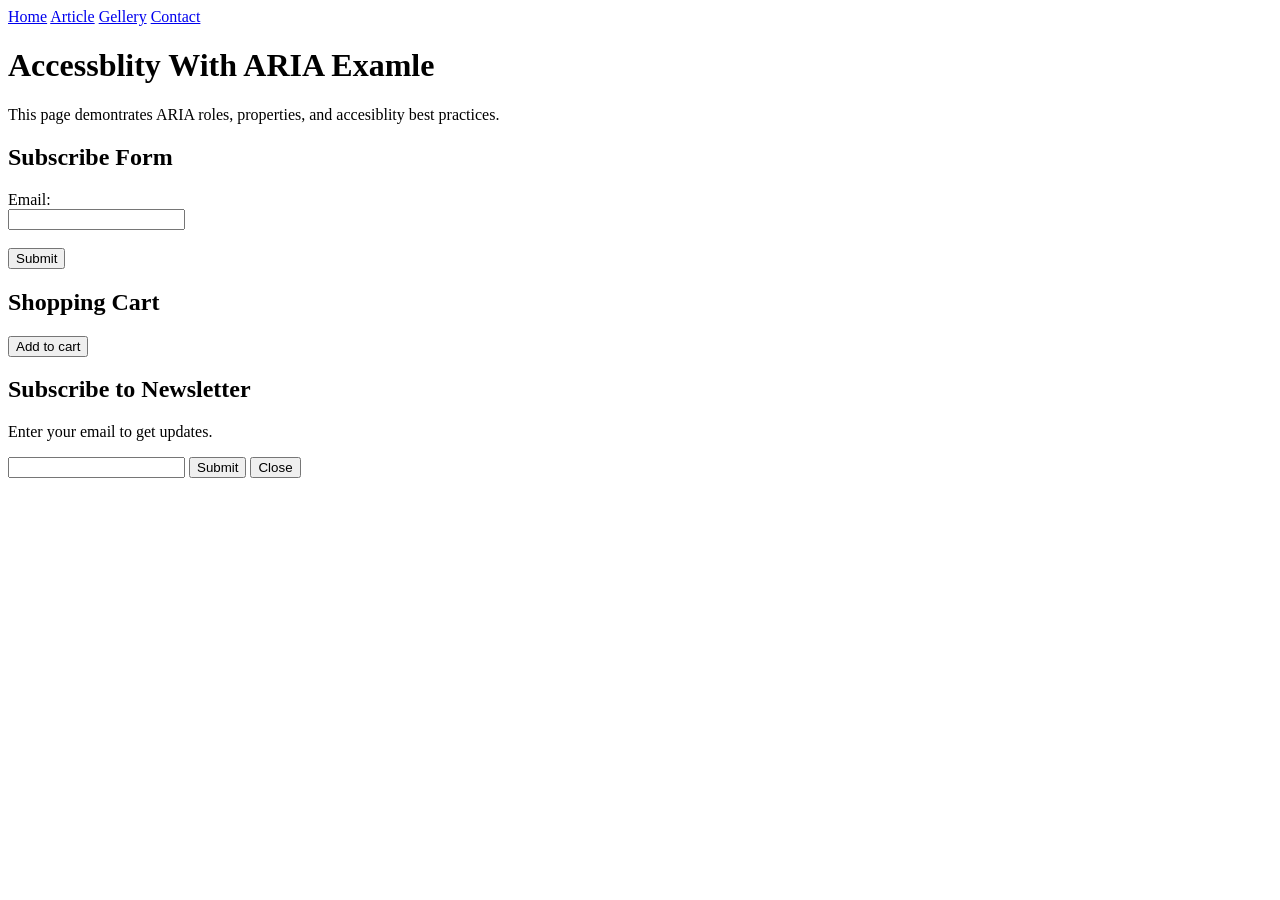
<file: eccommerce.html>
<html>
    <head>
       <title>My Eccommerce Webside</title>
    </head>
    <body>
        <nav>
            <a href="/">Home</a>
            <a href="#articles">Article</a>
            <a href="#gellery">Gellery</a>
            <a href="#contact">Contact</a>
        </nav>
         <main>
            <h1>Accessblity With ARIA Examle</h1>
            <p>This page demontrates ARIA roles, properties, and accesiblity best practices.</p>

            <section id="services"  aria-labelledby="formTitle">
                <h2 id="formTitle">Subscribe Form</h2>
                <form>
                    <label for="email">Email:</label>
                    <br>
                    <input id="email" type="email" aria-describedby="emailHelp" required>
                    <br><br>
                    <button>Submit</button>
                </form>
            </section>

            <section id="services" aria-labelledby="cartTitle">
                <h2 id="cartTitle">Shopping Cart</h2>
                <button onclick="addTocart()"> Add to cart</button>
                <div id="status" role="status" aria-live="polite"></div>
            </section>

            <section id="contact" role="dialog" aria-labelledby="dialogTitle" aria-model="true">
                <h2 id="dialogTitle">Subscribe to Newsletter</h2>
                <p>Enter your email to get updates.</p>
                <input type="emal" aria-label="emailAddressBox" aria-describedby="emailHelp" required>
                <button aria label="submit">Submit</button>
                <button aria label="close">Close</button>
            </section>
        </main>
        <script>
            function addToCart() {
                document.getElementbyId("status").innerText="item assed to cart";
            }
        </script>
    </body>
</html>
</file>
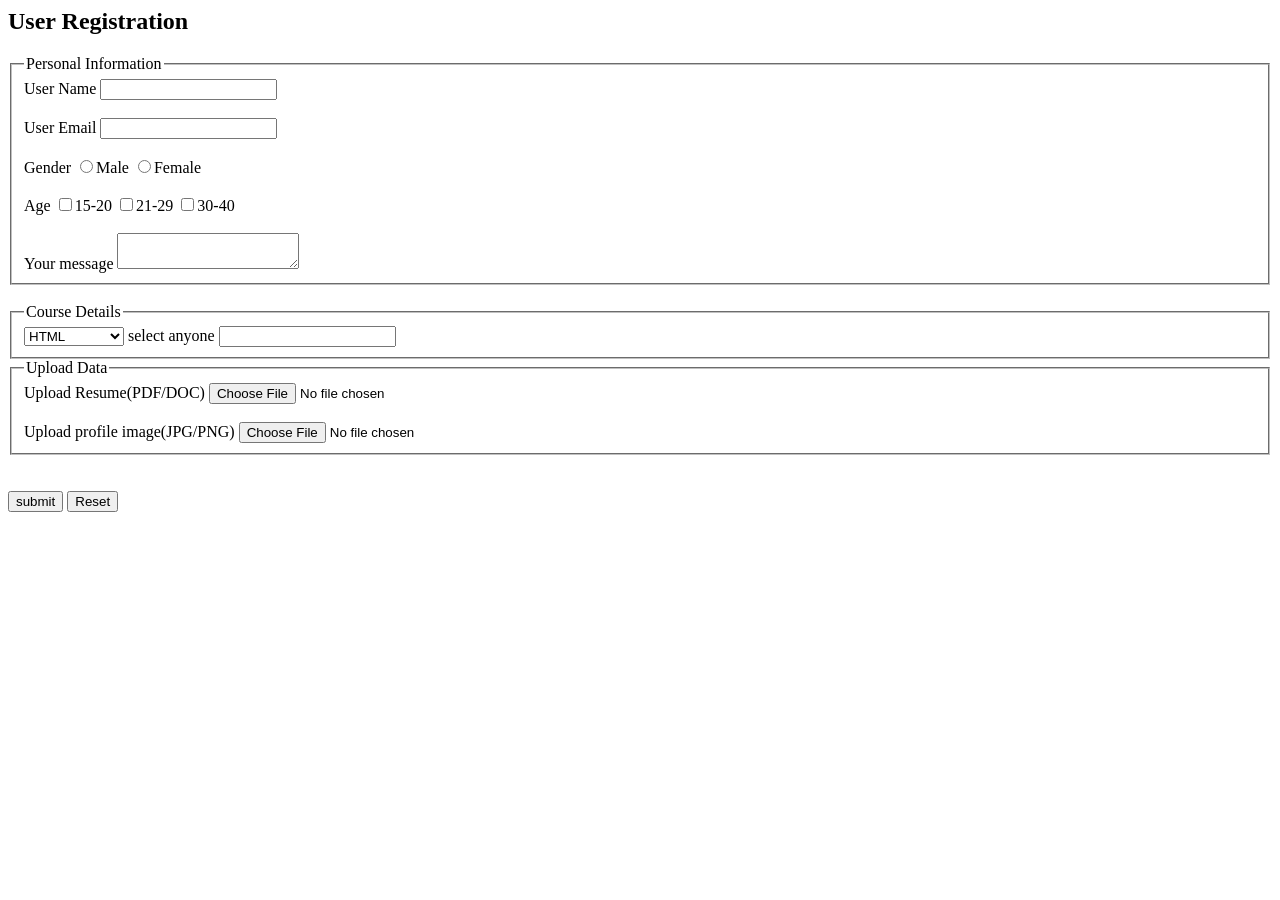
<file: sampleform.html>
<html>
    <head>
        <title> my sample form</title>
    </head>
    <body>
        <h2>User Registration</h2>
        <form>
            <fieldset>
                <legend>Personal Information</legend>
            <label for="name">User Name</label>
            <input type="text" name="name">
            <br><br>
            <label for="email">User Email</label>
            <input type="email" name="email">
            <br><br>
            <label for="genter">Gender</label>
            <input type="radio" name="genter" value="Male">Male
            <input type="radio" name="genter" value="Female">Female
            <br><br>
            <label for="age">Age</label>
            <input type="checkbox" name+="age" value="15-20">15-20
            <input type="checkbox" name+="age" value="21-29">21-29
            <input type="checkbox" name+="age" value="30-40">30-40
            <br><br>
            <label for="message">Your message</label>
            <textarea name="message"></textarea>
            </fieldset>
             <br>
            <fieldset>
                 <legend>Course Details</legend>
                 <select name="courses" id="courses">
                     <optgroup label="Web Desgning">
                     <option value="html">HTML</option>
                     <option value="css">CSS</option>
                     <option value="js">JS</option>
                     <option value="bootstrap">Bootstrap</option>
                     </optgroup>
                     <optgroup label="Advance js">
                     <option value="react js">React JS</option>
                     <option value="node js">Node JS</option>
                     <option value="angular js">AngularJS</option>
                     </optgroup>
                     <optgroup label="Database">
                     <option value="sql">SQL DB</option>
                     <option value="mango db">Mango DB</option>
                     </optgroup>
                 </select>
                 <label for="Devops">select anyone</label>
                 <input list="Devops" name="devops">
                 <datalist id="devops">
                      <option value="Github">
                      <option value="Azure">
                      <option value="Docker">
                      <option value="AWS">
                 </datalist>
            </fieldset>
            <fieldset>
                <legend>Upload Data</legend>
                <label for="resume">Upload Resume(PDF/DOC)</label>
                <input type="file" id="resume" name="resume" accept=".pdf, .doc, .docx">
                <br><br>
                <label for="image">Upload profile image(JPG/PNG)</label>
                <input type="file" id="image" name="image" accept="image/*">
            </fieldset>
            <br><br>
            <button type="submit">submit</button>
            <button type="reset">Reset</button>
        </form>

    </body>
</html>
</file>
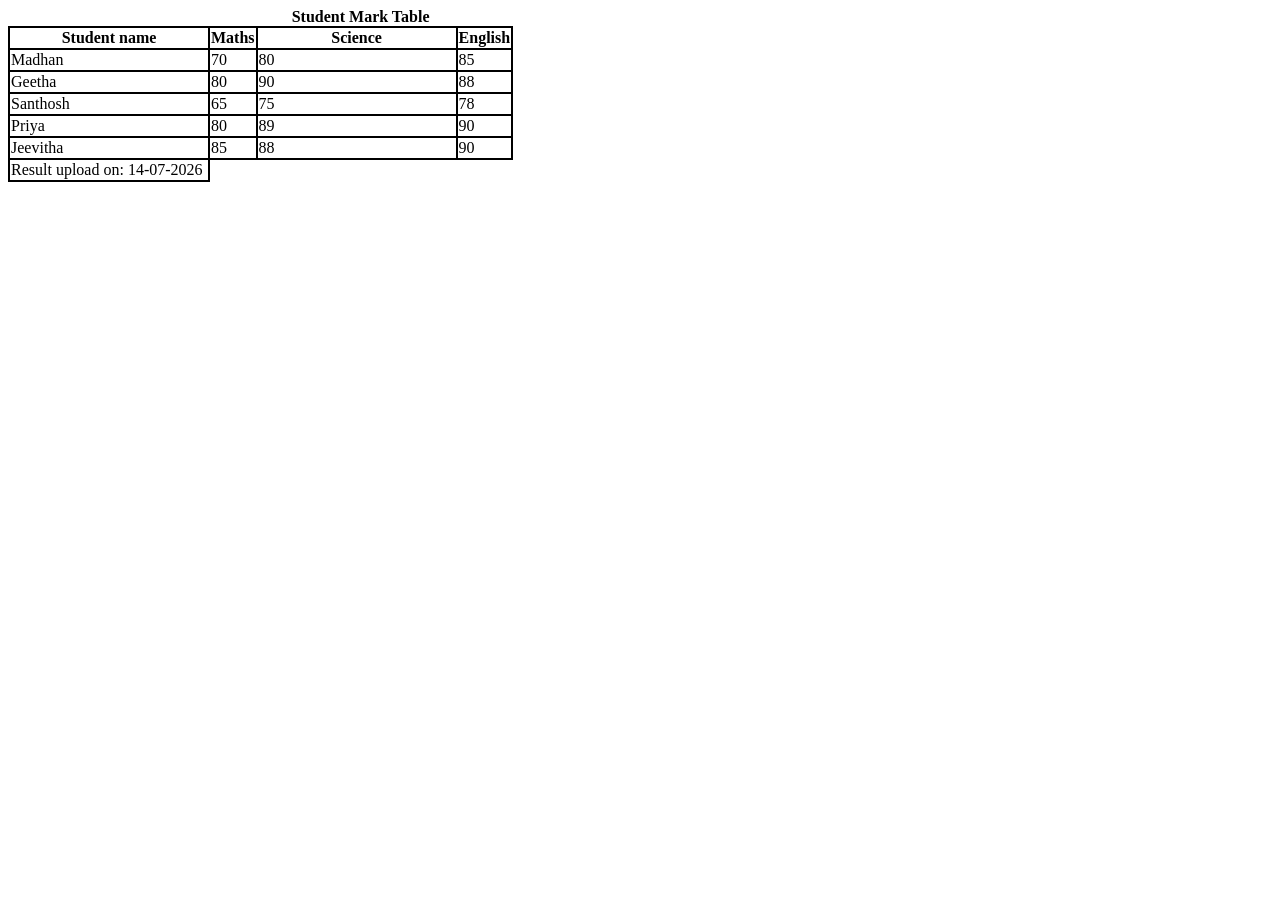
<file: table.html>
<html>

<head>
    <title>HTML Table example</title>
    <style>
        table {
            /* border: 2px solid black; */
            border-collapse: collapse;
        }
        
        th,
        td {
            border: 2px solid black;
        }
        
        caption {
            font-weight: bold;
        }
    </style>
</head>

<body>
    <table>
        <caption>Student Mark Table</caption>
        <colgroup>
            <col style="backround-colour:lightgray;width: 200px;">
            <col style="widge: 150px;">
            <col style="backround-colour:lightgray;width: 200px;">
            <col style="widge: 150px;">
            <col style="backround-colour:lightgray;width: 200px;">
            <col style="widge: 100px;">
        </colgroup>
        <thead>
            <tr>
                <th>Student name</th>
                <th>Maths
                    <th>Science</th>
                    <th>English</th>
            </tr>
        </thead>
        <tbody>
            <tr>
                <td>Madhan</td>
                <td>70</td>
                <td>80</td>
                <td>85</td>
            </tr>
            <tr>
                <td>Geetha</td>
                <td>80</td>
                <td>90</td>
                <td>88</td>
            </tr>
            <tr>
                <td>Santhosh</td>
                <td>65</td>
                <td>75</td>
                <td>78</td>
            </tr>
            <tr>
                <td>Priya</td>
                <td>80</td>
                <td>89</td>
                <td>90</td>
            </tr>
            <tr>
                <td>Jeevitha</td>
                <td>85</td>
                <td>88</td>
                <td>90</td>
            </tr>
        </tbody>
        <tfoot>
            <tr>
                <td>Result upload on: 14-07-2026</td>
            </tr>
        </tfoot>
    </table>
</body>

</html>
</file>
